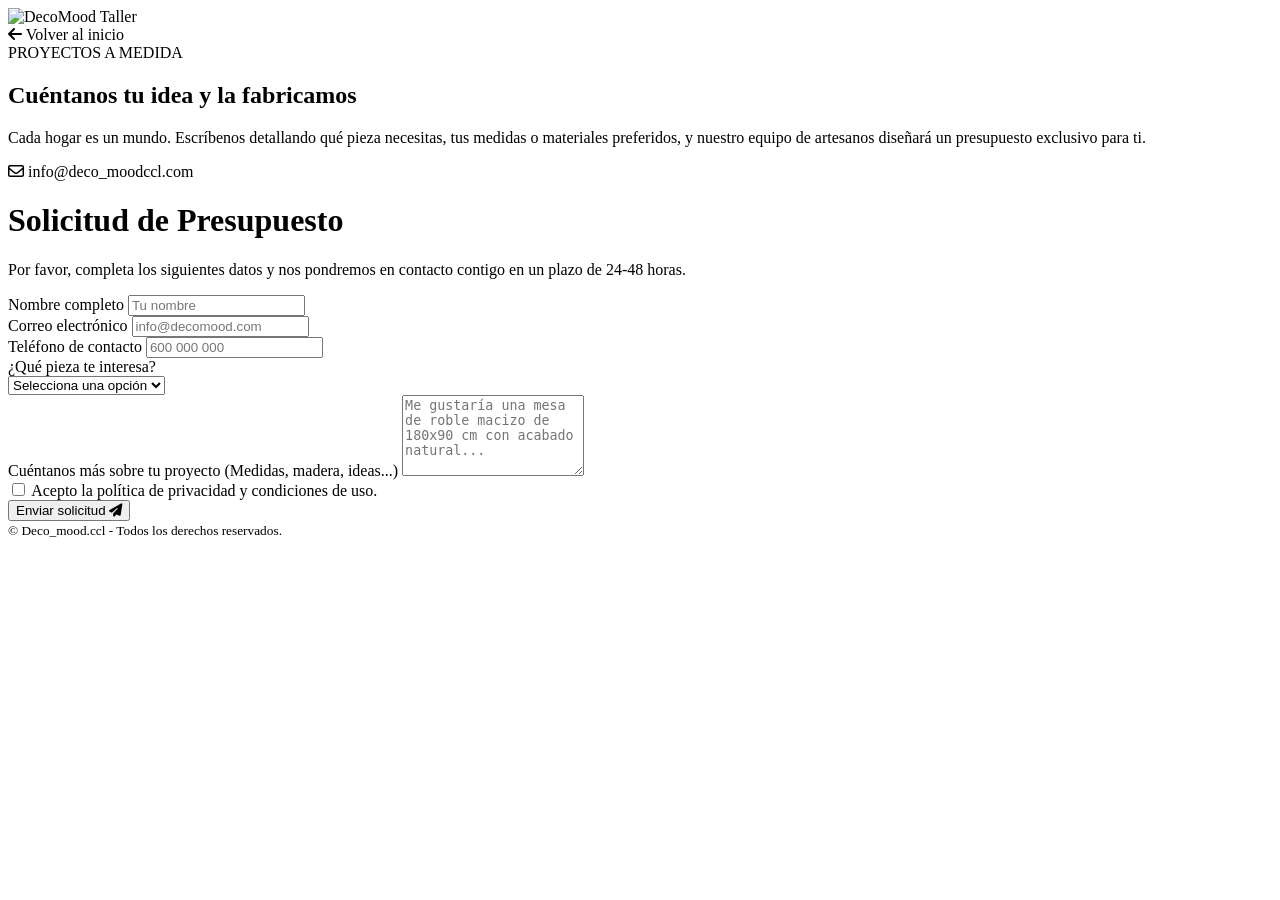
<file: src/main/resources/templates/formPresupuesto.html>
<!DOCTYPE html>
<html lang="es" xmlns:th="http://www.thymeleaf.org">
<head>
    <meta charset="UTF-8">
    <meta name="viewport" content="width=device-width, initial-scale=1.0">
    <title>DecoMood - Solicitar Presupuesto</title>
    <link rel="stylesheet" th:href="@{/estilos/EstiloFormulario.css}">
    <link rel="preconnect" href="https://fonts.googleapis.com">
    <link rel="icon" th:href="@{/imagenes/logo-decomood.png}">
    <link rel="preconnect" href="https://fonts.gstatic.com" crossorigin>
    <link href="https://fonts.googleapis.com/css2?family=Inter:wght@300;400;500;600&family=Cormorant+Garamond:wght@400;500;600&display=swap" rel="stylesheet">
    <link rel="stylesheet" href="https://cdnjs.cloudflare.com/ajax/libs/font-awesome/6.5.2/css/all.min.css">
    <link rel="stylesheet" href="https://cdnjs.cloudflare.com/ajax/libs/font-awesome/6.5.2/css/all.min.css">
</head>
<body>
<div class="form-page-container">
    <div class="form-sidebar">
        <div class="sidebar-overlay"></div>
        <img class="sidebar-bg" th:src="@{/imagenes/comoda-dormitorio.png}" alt="DecoMood Taller">

        <div class="sidebar-content">
            <a th:href="@{/}" class="back-home-btn">
                <i class="fa-solid fa-arrow-left"></i> Volver al inicio
            </a>
            <div class="sidebar-text">
                <span class="sidebar-subtitle">PROYECTOS A MEDIDA</span>
                <h2>Cuéntanos tu idea y la fabricamos</h2>
                <p>Cada hogar es un mundo. Escríbenos detallando qué pieza necesitas, tus medidas o materiales preferidos, y nuestro equipo de artesanos diseñará un presupuesto exclusivo para ti.</p>
            </div>
            <div class="sidebar-footer">
                <span><i class="fa-regular fa-envelope"></i> info@deco_moodccl.com</span>
            </div>
        </div>
    </div>

    <div class="form-body-wrapper">
        <div class="form-inner-container">
            <div class="form-header">
                <h1>Solicitud de Presupuesto</h1>
                <p>Por favor, completa los siguientes datos y nos pondremos en contacto contigo en un plazo de 24-48 horas.</p>
            </div>
            <div th:if="${mensaje != null}" class='alert alert-success' th:text="${mensaje}" role='alert' id="mensaje"/>
            <div th:if="${mensajeError != null}" class='alert alert-danger' th:text="${mensajeError}" role='alert' id="mensajeError"/>
            <form th:action="@{/Formulario}" method="POST" class="custom-form">

                <div class="form-group-row">
                    <div class="form-input-group">
                        <label for="nombre">Nombre completo</label>
                        <input type="text" id="nombre" name="nombre" placeholder="Tu nombre" required>
                    </div>

                    <div class="form-input-group">
                        <label for="email">Correo electrónico</label>
                        <input type="email" id="email" name="email" placeholder="info@decomood.com" required>
                    </div>
                </div>

                <div class="form-group-row">
                    <div class="form-input-group">
                        <label for="telefono">Teléfono de contacto</label>
                        <input type="tel" id="telefono" name="telefono" placeholder="600 000 000">
                    </div>

                    <div class="form-input-group">
                        <label for="tipoMueble">¿Qué pieza te interesa?</label>
                        <div class="select-wrapper">
                            <select id="tipoMueble" name="stock.id" required>
                                <option value="" disabled selected>Selecciona una opción</option>
                                <option th:each="mueble : ${muebles}"
                                        th:value="${mueble.id}"
                                        th:text="${mueble.nombre}">
                                </option>
                            </select>
                        </div>
                    </div>
                </div>

                <div class="form-input-group">
                    <label for="detalles">Cuéntanos más sobre tu proyecto (Medidas, madera, ideas...)</label>
                    <textarea id="detalles" name="descripcion" rows="5" placeholder="Me gustaría una mesa de roble macizo de 180x90 cm con acabado natural..." required></textarea>
                </div>

                <div class="form-checkbox-group">
                    <input type="checkbox" id="privacidad" name="privacidad" required>
                    <label for="privacidad">Acepto la política de privacidad y condiciones de uso.</label>
                </div>

                <div class="form-actions">
                    <button type="submit" class="btn-submit">
                        Enviar solicitud <i class="fa-solid fa-paper-plane"></i>
                    </button>
                </div>
            </form>
        </div>
    </div>
</div>
<!-- copyryde -->
<section class="cta-banner-pie">
    <small>
        © <span th:text="${year}"></span> Deco_mood.ccl   -   Todos los derechos reservados.
    </small>
</section>
<script th:src="@{/js/script.js}"></script>
</body>
</html>
</file>
